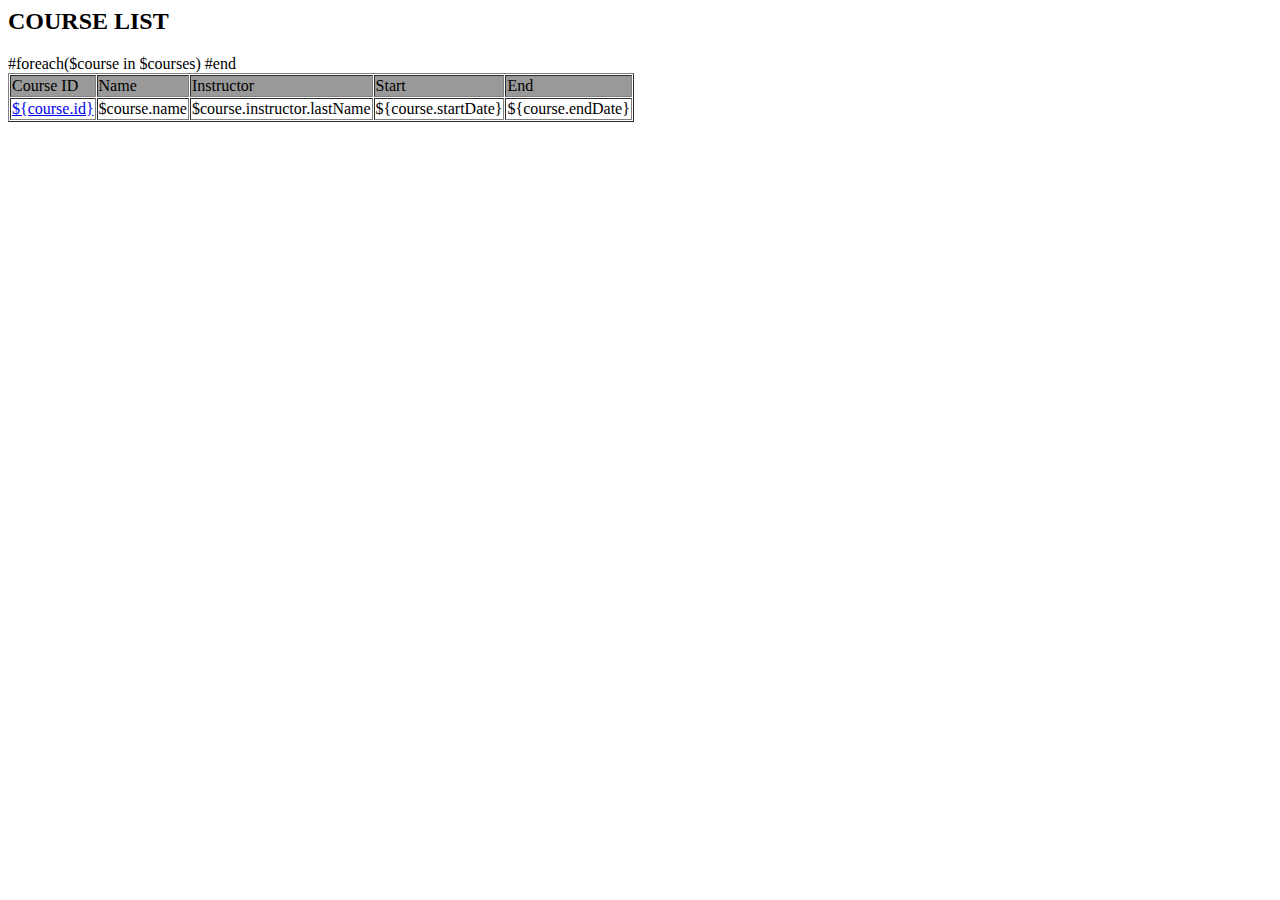
<file: mygameserver/ares-web/src/main/webapp/WEB-INF/views/courseList.html>
<html>
    <head>
        <title>Course List</title>
    </head>

    <body>
        <h2>COURSE LIST</h2>
        <table width="600" border="1" cellspacing="1" cellpadding="1">
            <tr bgcolor="#999999">
                <td>Course ID</td>
                <td>Name</td>
                <td>Instructor</td>
                <td>Start</td>
                <td>End</td>
            </tr>
        #foreach($course in $courses)
            <tr>
                <td>
                    <a href="dispalyCourse.htm?id=${course.id}">
                    ${course.id}
                    </a>
                </td>
                <td>$course.name</td>
                <td>$course.instructor.lastName</td>
                <td>${course.startDate}</td>
                <td>${course.endDate}</td>
            </tr>
        #end
        </table>
    </body>
</html
</file>
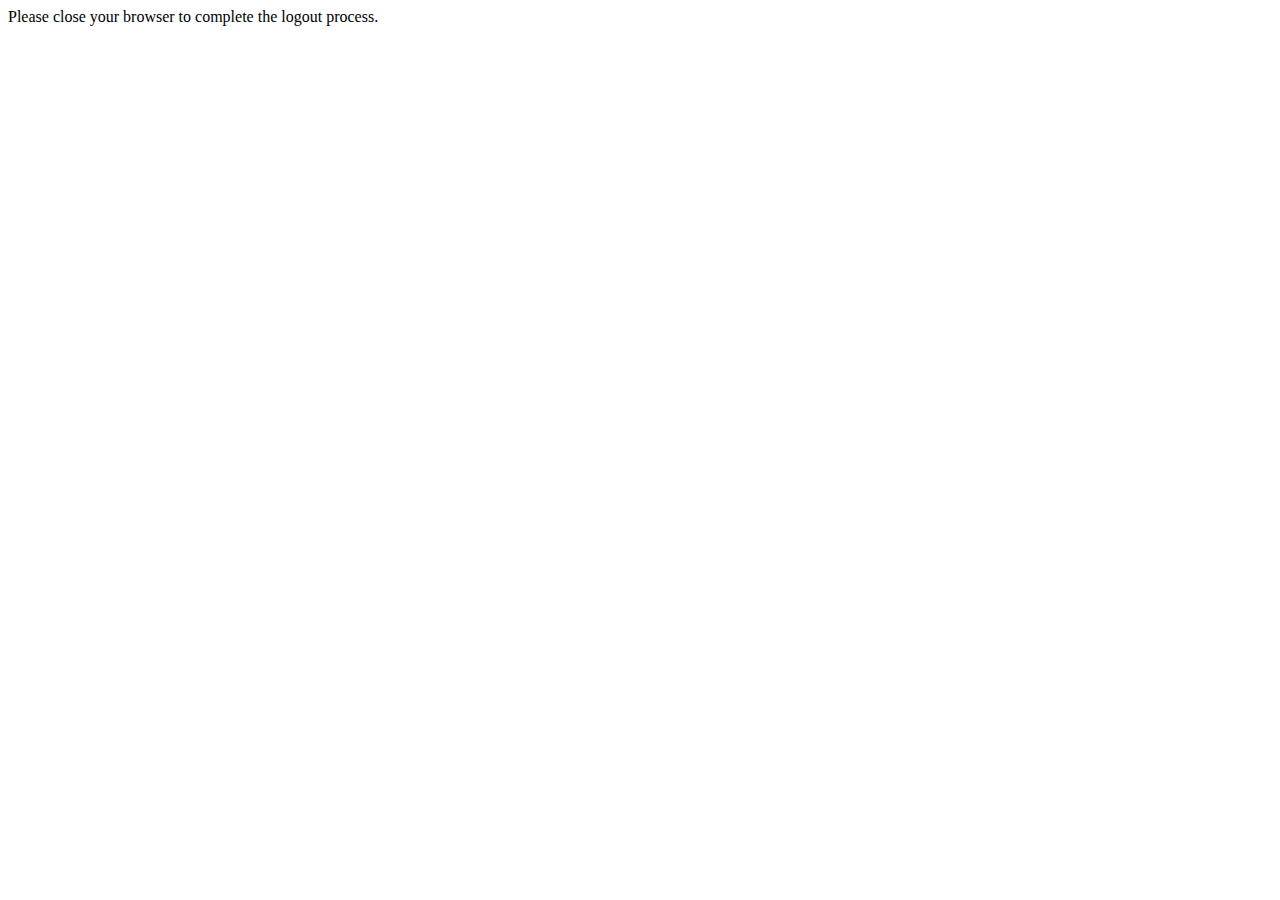
<file: mygameserver/ares-web/src/main/webapp/WEB-INF/views/logout_success.html>
<!DOCTYPE html>
<html lang="en">
<head>
	<title>Logout</title>
	<meta http-equiv="Content-Type" content="text/html; charset=utf-8">
</head>
<body>
Please close your browser to complete the logout process.
</body>
</html>
</file>
